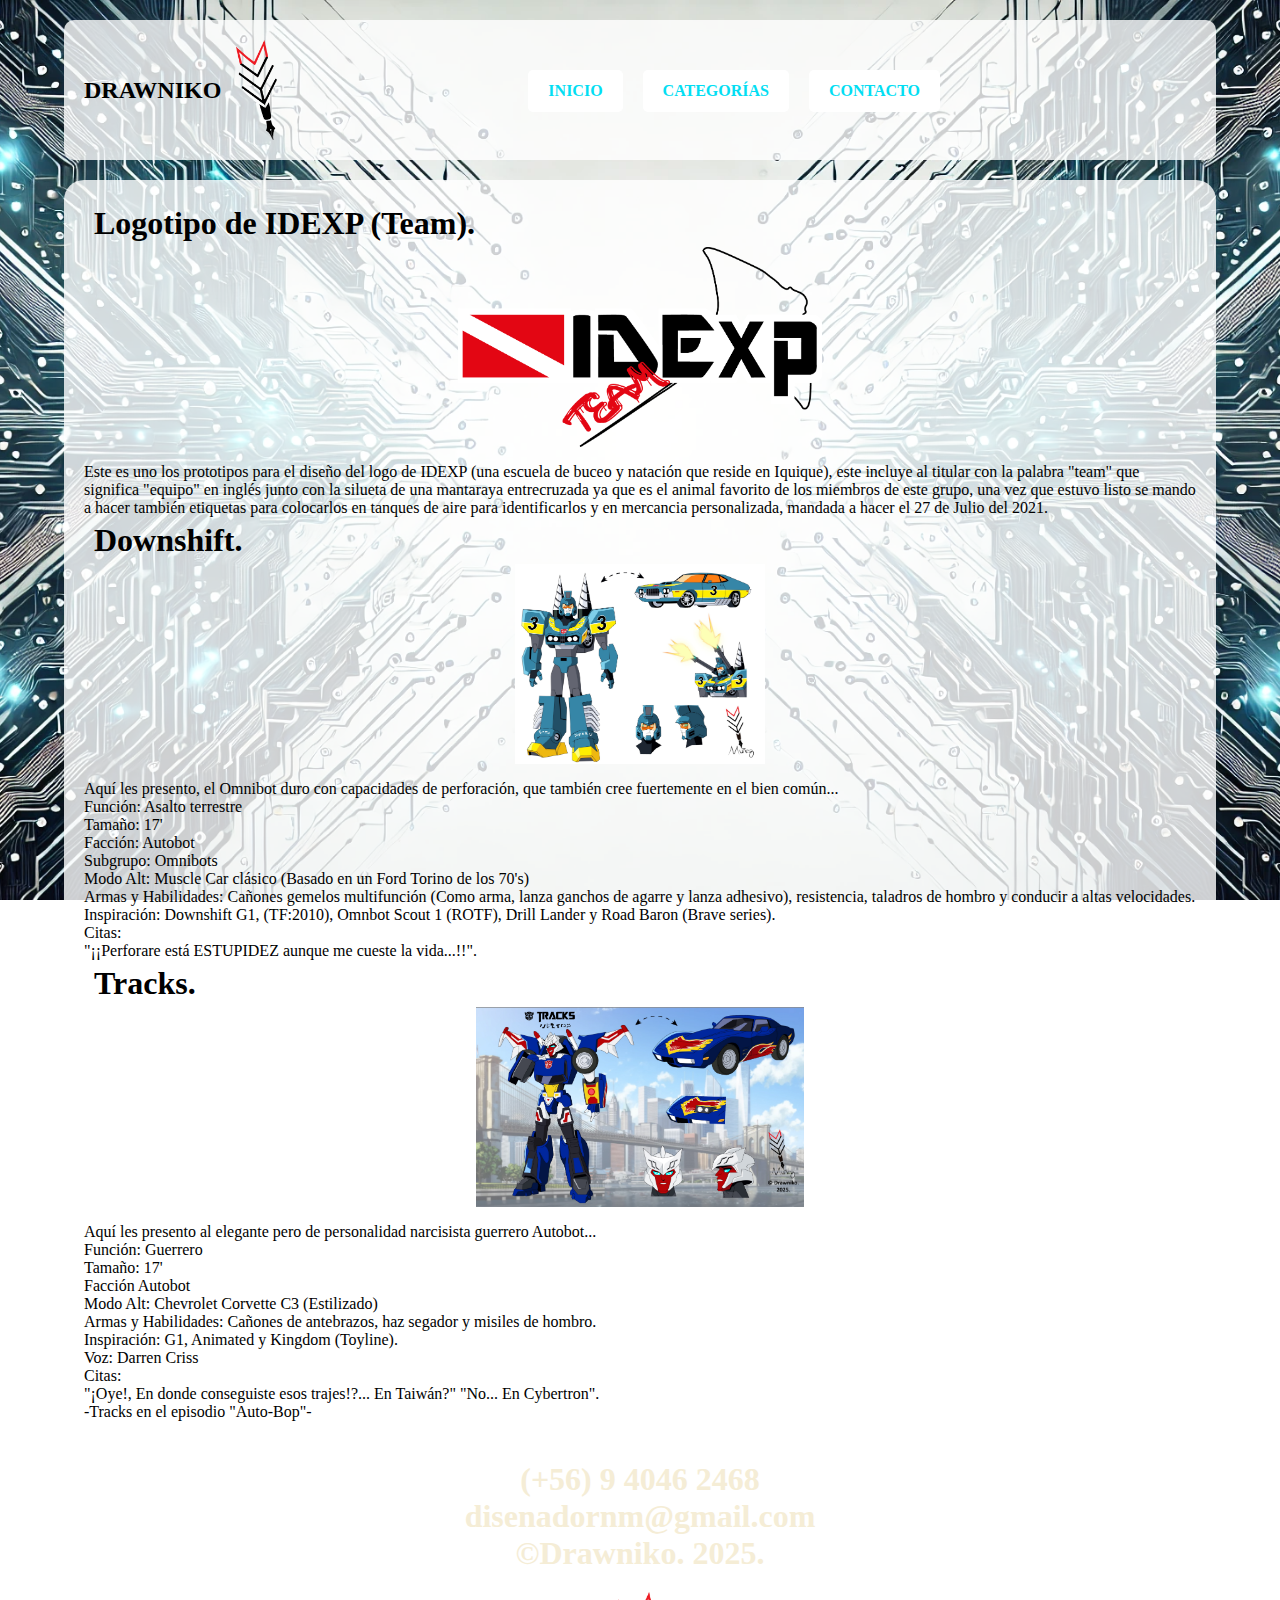
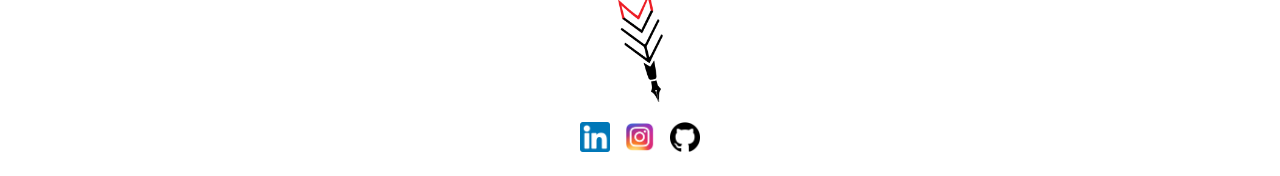
<file: dibujos.html>
<!DOCTYPE html>
<html lang="es">
<head>
    <meta charset="UTF-8">
    <meta name="viewport" content="width=device-width, initial-scale=1.0">
    <title>Drawniko</title>
    <link rel="stylesheet" href="categorias.css">
    <link rel="shortcut icon" href="/assets/Sello Nicolás (PNG).png" type="image/x-icon">
</head>
<!-- Menú -->
<div class="header-container">
    <h1 class="header-title">DRAWNIKO</h1>
    <img class="presentation-logo" src="/assets/Sello Nicolás (PNG).png" alt="Logo personal">
    
    <nav class="menu">
        <menu class="menu_contenido">
            <ul class="ul_menu">
                <a class="header__menú__link" href="index.html"><input class="btn" id="btn-inicio" type="button" value="INICIO"></input></a>
                <a class="header__menú__link" href="categorias.html"><input class="btn" id="btn-categorías" type="button" value="CATEGORÍAS"></input></a>
                <a class="header__menú__link" href="contacto.html"><input class="btn" id="btn-contacto" type="button" value="CONTACTO"></input></a>
            </ul  class="ul_menu">
        </menu>
    </nav>
</div>

<body>

    <div class="contenido_trabajo">
        
        <div class="contenedor_central">
            <h1 class="presentacion__titulo">Logotipo de IDEXP (Team).</h1>
            <img class="trabajo" src="/img/trabajos/IDEXP team PNG.png" alt="Logo">
            <div class="párrafo_presentación">
                Este es uno los prototipos para el diseño del logo de IDEXP (una escuela de buceo y natación que reside en Iquique),
                este incluye al titular con la palabra "team" que significa "equipo" en inglés junto con la silueta de una mantaraya
                entrecruzada ya que es el animal favorito de los miembros de este grupo, una vez que estuvo listo se mando a hacer
                también etiquetas para colocarlos en tanques de aire para identificarlos y en mercancia personalizada, mandada a hacer el 27 de Julio del 2021.
            </div>

                <h1 class="presentacion__titulo">Downshift.</h1>
                <img class="trabajo" src="/img/trabajos/Downshift.jpg" alt="Logo">
                <div class="párrafo_presentación">
                    Aquí les presento, el Omnibot duro con capacidades de perforación, que también cree fuertemente en el bien común...
<p></p>
                    Función: Asalto terrestre
<p></p>
                    Tamaño: 17'
<p></p>                    
                    Facción: Autobot
<p></p>                    
                    Subgrupo: Omnibots
<p></p>                    
                    Modo Alt: Muscle Car clásico (Basado en un Ford Torino de los 70's)
<p></p>                    
                    Armas y Habilidades: Cañones gemelos multifunción (Como arma, lanza ganchos de agarre y lanza adhesivo), resistencia, taladros de hombro y conducir a altas velocidades.
<p></p>                    
                    Inspiración: Downshift G1, (TF:2010), Omnbot Scout 1 (ROTF), Drill Lander y Road Baron (Brave series).
<p></p>                    
                    Citas:
<p></p>                    
                    "¡¡Perforare está ESTUPIDEZ aunque me cueste la vida...!!".

                    <h1 class="presentacion__titulo">Tracks.</h1>
                    <img class="trabajo" src="/img/trabajos/Tracks (beyond).jpg" alt="Logo">
                    <div class="párrafo_presentación">
                        Aquí les presento al elegante pero de personalidad narcisista guerrero Autobot...
<p></p>
                        Función: Guerrero
<p></p>
                        Tamaño: 17'
<p></p>                       
                        Facción Autobot
<p></p>                       
                        Modo Alt: Chevrolet Corvette C3 (Estilizado)
<p></p>                       
                        Armas y Habilidades: Cañones de antebrazos, haz segador y misiles de hombro.
<p></p>                        
                        Inspiración: G1, Animated y Kingdom (Toyline).
<p></p>                        
                        Voz: Darren Criss
<p></p>                       
                        Citas:
<p></p>                        
                        "¡Oye!, En donde conseguiste esos trajes!?... En Taiwán?"
                        "No... En Cybertron".
<p></p>                        
                                        -Tracks en el episodio "Auto-Bop"-
                    </div>
        
        
                </div>

    </div>

        <!-- Sección de rodapie (FOOTER) -->
    
        <footer class="footer">
            <div class="contenido_footer">
                <div class="footer_text_contenido">
                    <div class="derechos_de_autor_text">
                        <h1><p class="p_footer">(+56) 9 4046 2468</p>
                            <p class="p_footer">disenadornm@gmail.com</p>
                            <p class="p_footer">©Drawniko. 2025.</p>
                        </h1>
                        <img class="presentación__logo__personal" src="/assets/Sello Nicolás (PNG).png" alt="Logo personal">
                        <div class="presentación__enlaces__iconos">
                                <a href="https://www.linkedin.com/in/nicol%C3%A1s-mu%C3%B1oz-baci%C3%A1n-a11369237/">
                                <img src="/img/icons/linkedin icono.png" alt="Instagram icono" width="30px" height="30px"></a>
    
                                <a href="https://www.instagram.com/drawniko3/">
                                <img src="/img/icons/instagram.png" alt="Linkedin icono" width="30px" height="30px"></a>
                                
                                <a href="https://github.com/Nicolas-Munoz-Bacian">
                                <img src="/img/icons/logotipo-de-github.png" alt="Youtube icono" width="30px" height="30px"></a>
    
                        </div>
                    </div>
                </div>
            </div>
        </footer>
</body>
</html>
</file>
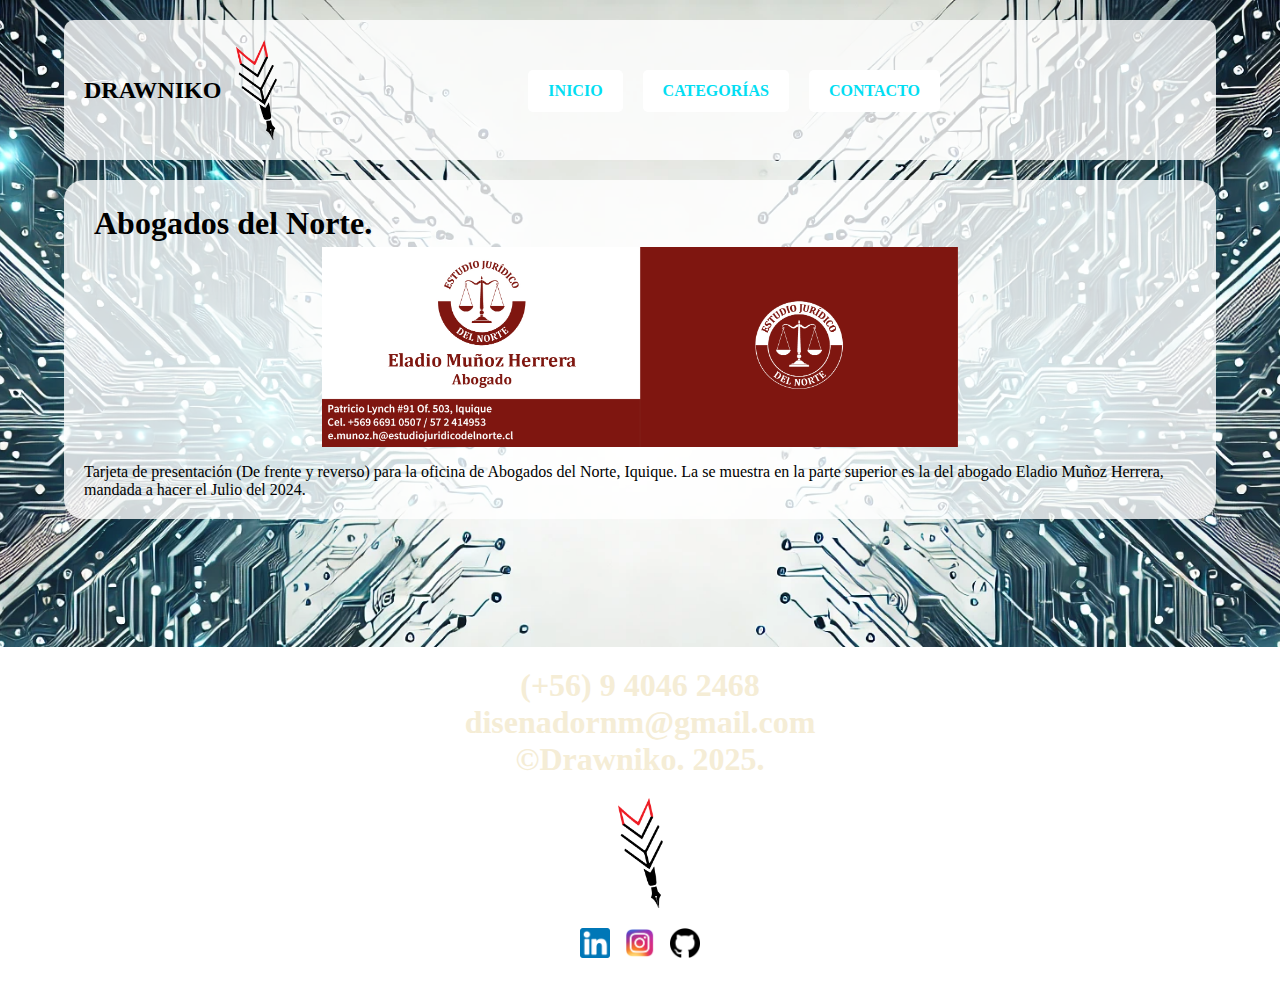
<file: marketing.html>
<!DOCTYPE html>
<html lang="es">
<head>
    <meta charset="UTF-8">
    <meta name="viewport" content="width=device-width, initial-scale=1.0">
    <title>Drawniko</title>
    <link rel="stylesheet" href="categorias.css">
    <link rel="shortcut icon" href="/assets/Sello Nicolás (PNG).png" type="image/x-icon">
</head>
<!-- Menú -->
<div class="header-container">
    <h1 class="header-title">DRAWNIKO</h1>
    <img class="presentation-logo" src="/assets/Sello Nicolás (PNG).png" alt="Logo personal">
    
    <nav class="menu">
        <menu class="menu_contenido">
            <ul class="ul_menu">
                <a class="header__menú__link" href="index.html"><input class="btn" id="btn-inicio" type="button" value="INICIO"></input></a>
                <a class="header__menú__link" href="categorias.html"><input class="btn" id="btn-categorías" type="button" value="CATEGORÍAS"></input></a>
                <a class="header__menú__link" href="contacto.html"><input class="btn" id="btn-contacto" type="button" value="CONTACTO"></input></a>
            </ul  class="ul_menu">
        </menu>
    </nav>
</div>

<body>
    
    <div class="contenido_trabajo">
        
        <div class="contenedor_central">
            <h1 class="presentacion__titulo">Abogados del Norte.</h1>
            <img class="trabajo" src="/img/trabajos/Eladio Muñoz Herrera (Tarjeta).jpg" alt="Logo">
            <div class="párrafo_presentación">
                Tarjeta de presentación (De frente y reverso) para la oficina de Abogados del Norte, Iquique. La se muestra en la parte superior
                es la del abogado Eladio Muñoz Herrera, mandada a hacer el Julio del 2024.
            </div>


        </div>

    </div>

        <!-- Sección de rodapie (FOOTER) -->
    
        <footer class="footer">
            <div class="contenido_footer">
                <div class="footer_text_contenido">
                    <div class="derechos_de_autor_text">
                        <h1><p class="p_footer">(+56) 9 4046 2468</p>
                            <p class="p_footer">disenadornm@gmail.com</p>
                            <p class="p_footer">©Drawniko. 2025.</p>
                        </h1>
                        <img class="presentación__logo__personal" src="/assets/Sello Nicolás (PNG).png" alt="Logo personal">
                        <div class="presentación__enlaces__iconos">
                                <a href="https://www.linkedin.com/in/nicol%C3%A1s-mu%C3%B1oz-baci%C3%A1n-a11369237/">
                                <img src="/img/icons/linkedin icono.png" alt="Instagram icono" width="30px" height="30px"></a>
    
                                <a href="https://www.instagram.com/drawniko3/">
                                <img src="/img/icons/instagram.png" alt="Linkedin icono" width="30px" height="30px"></a>
                                
                                <a href="https://github.com/Nicolas-Munoz-Bacian">
                                <img src="/img/icons/logotipo-de-github.png" alt="Youtube icono" width="30px" height="30px"></a>
    
                        </div>
                    </div>
                </div>
            </div>
        </footer>
</body>
</html>
</file>
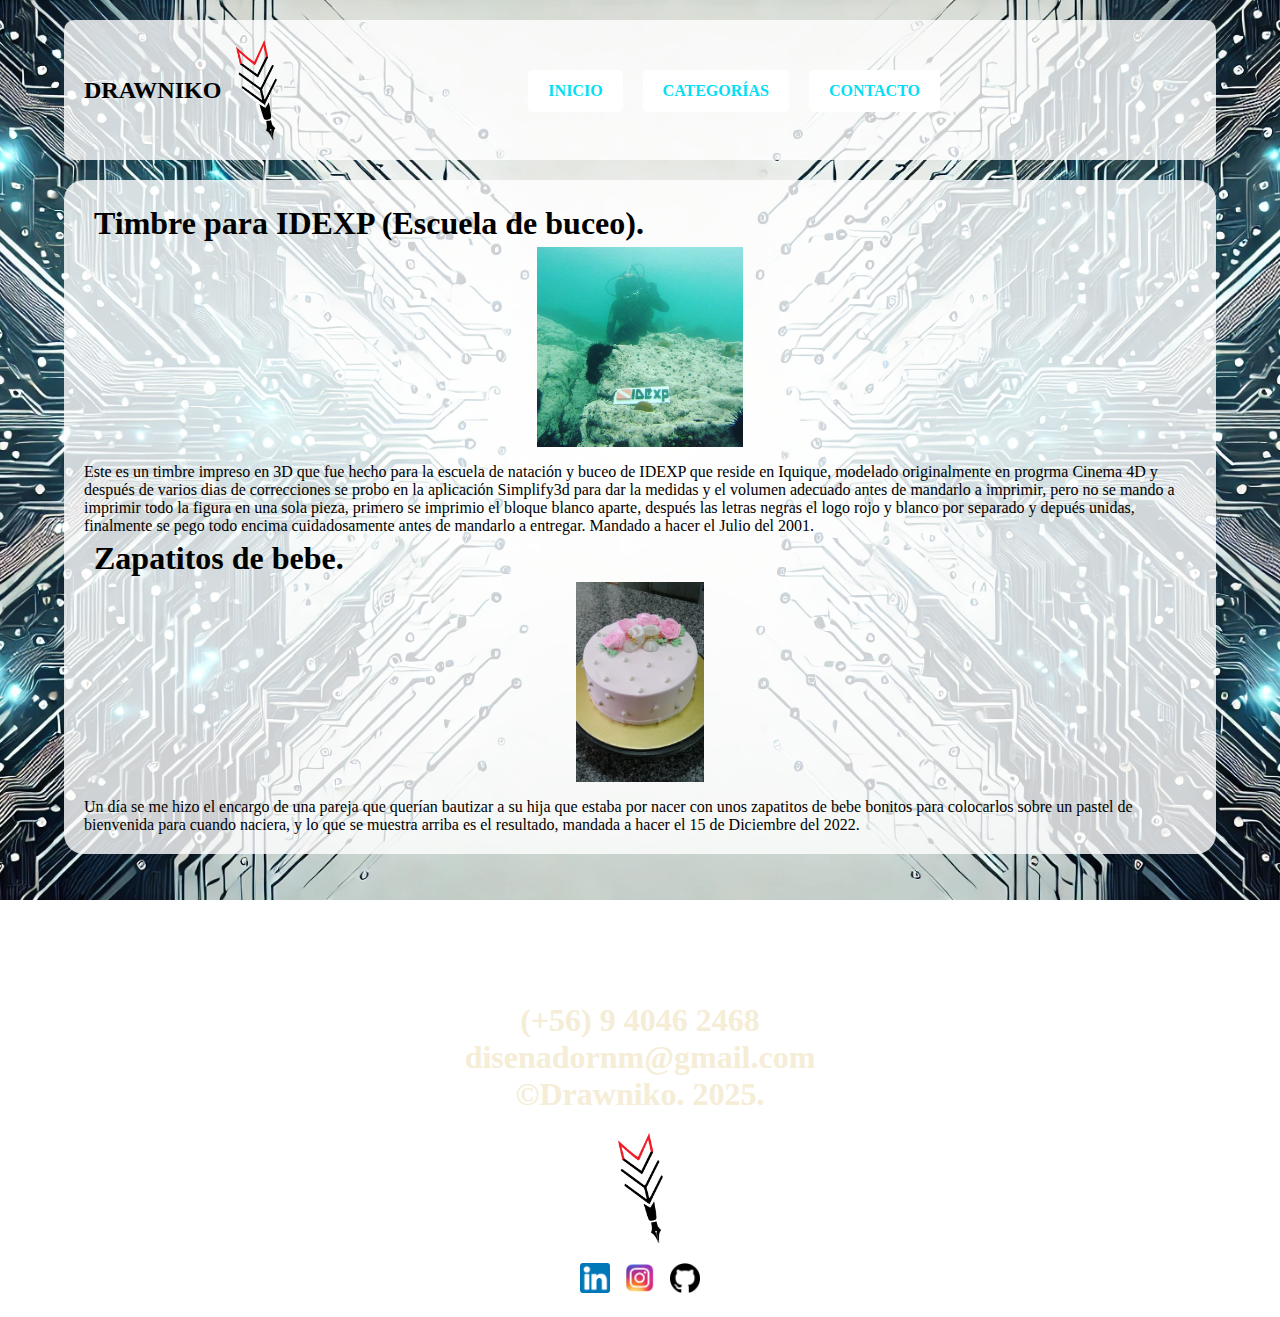
<file: tresd.html>
<!DOCTYPE html>
<html lang="es">
<head>
    <meta charset="UTF-8">
    <meta name="viewport" content="width=device-width, initial-scale=1.0">
    <title>Drawniko</title>
    <link rel="stylesheet" href="categorias.css">
    <link rel="shortcut icon" href="/assets/Sello Nicolás (PNG).png" type="image/x-icon">
</head>
<!-- Menú -->
<div class="header-container">
    <h1 class="header-title">DRAWNIKO</h1>
    <img class="presentation-logo" src="/assets/Sello Nicolás (PNG).png" alt="Logo personal">
    
    <nav class="menu">
        <menu class="menu_contenido">
            <ul class="ul_menu">
                <a class="header__menú__link" href="index.html"><input class="btn" id="btn-inicio" type="button" value="INICIO"></input></a>
                <a class="header__menú__link" href="categorias.html"><input class="btn" id="btn-categorías" type="button" value="CATEGORÍAS"></input></a>
                <a class="header__menú__link" href="contacto.html"><input class="btn" id="btn-contacto" type="button" value="CONTACTO"></input></a>
            </ul  class="ul_menu">
        </menu>
    </nav>
</div>

<body>
    
    <div class="contenido_trabajo">
        
        <div class="contenedor_central">
            <h1 class="presentacion__titulo">Timbre para IDEXP (Escuela de buceo).</h1>
            <img class="trabajo" src="/img/trabajos/Logo idex en 3D (Bajo el agua).jpeg" alt="Idexp_3D">
            <div class="párrafo_presentación">
                Este es un timbre impreso en 3D que fue hecho para la escuela de natación y buceo de IDEXP que reside
                en Iquique, modelado originalmente en progrma Cinema 4D y después de varios dias de correcciones se probo en la
                aplicación Simplify3d para dar la medidas y el volumen adecuado antes de mandarlo a imprimir, pero no se mando a imprimir
                todo la figura en una sola pieza, primero se imprimio el bloque blanco aparte, después las letras negras el logo rojo y blanco
                por separado y depués unidas, finalmente se pego todo encima cuidadosamente antes de mandarlo a entregar. Mandado a hacer el Julio del 2001.
            </div>
            <h1 class="presentacion__titulo">Zapatitos de bebe.</h1>
            <img class="trabajo" src="/img/trabajos/Zapatitos en impresión 3D.jpeg" alt="Zapatitos_3D">
            <div class="párrafo_presentación">
                Un día se me hizo el encargo de una pareja que querían bautizar a su hija que estaba por nacer con unos zapatitos de bebe bonitos para
                colocarlos sobre un pastel de bienvenida para cuando naciera, y lo que se muestra arriba es el resultado, mandada a hacer el 15 de Diciembre del 2022.
            </div>


        </div>

    </div>

        <!-- Sección de rodapie (FOOTER) -->
    
        <footer class="footer">
            <div class="contenido_footer">
                <div class="footer_text_contenido">
                    <div class="derechos_de_autor_text">
                        <h1><p class="p_footer">(+56) 9 4046 2468</p>
                            <p class="p_footer">disenadornm@gmail.com</p>
                            <p class="p_footer">©Drawniko. 2025.</p>
                        </h1>
                        <img class="presentación__logo__personal" src="/assets/Sello Nicolás (PNG).png" alt="Logo personal">
                        <div class="presentación__enlaces__iconos">
                                <a href="https://www.linkedin.com/in/nicol%C3%A1s-mu%C3%B1oz-baci%C3%A1n-a11369237/">
                                <img src="/img/icons/linkedin icono.png" alt="Instagram icono" width="30px" height="30px"></a>
    
                                <a href="https://www.instagram.com/drawniko3/">
                                <img src="/img/icons/instagram.png" alt="Linkedin icono" width="30px" height="30px"></a>
                                
                                <a href="https://github.com/Nicolas-Munoz-Bacian">
                                <img src="/img/icons/logotipo-de-github.png" alt="Youtube icono" width="30px" height="30px"></a>
    
                        </div>
                    </div>
                </div>
            </div>
        </footer>
</body>
</html>
</file>
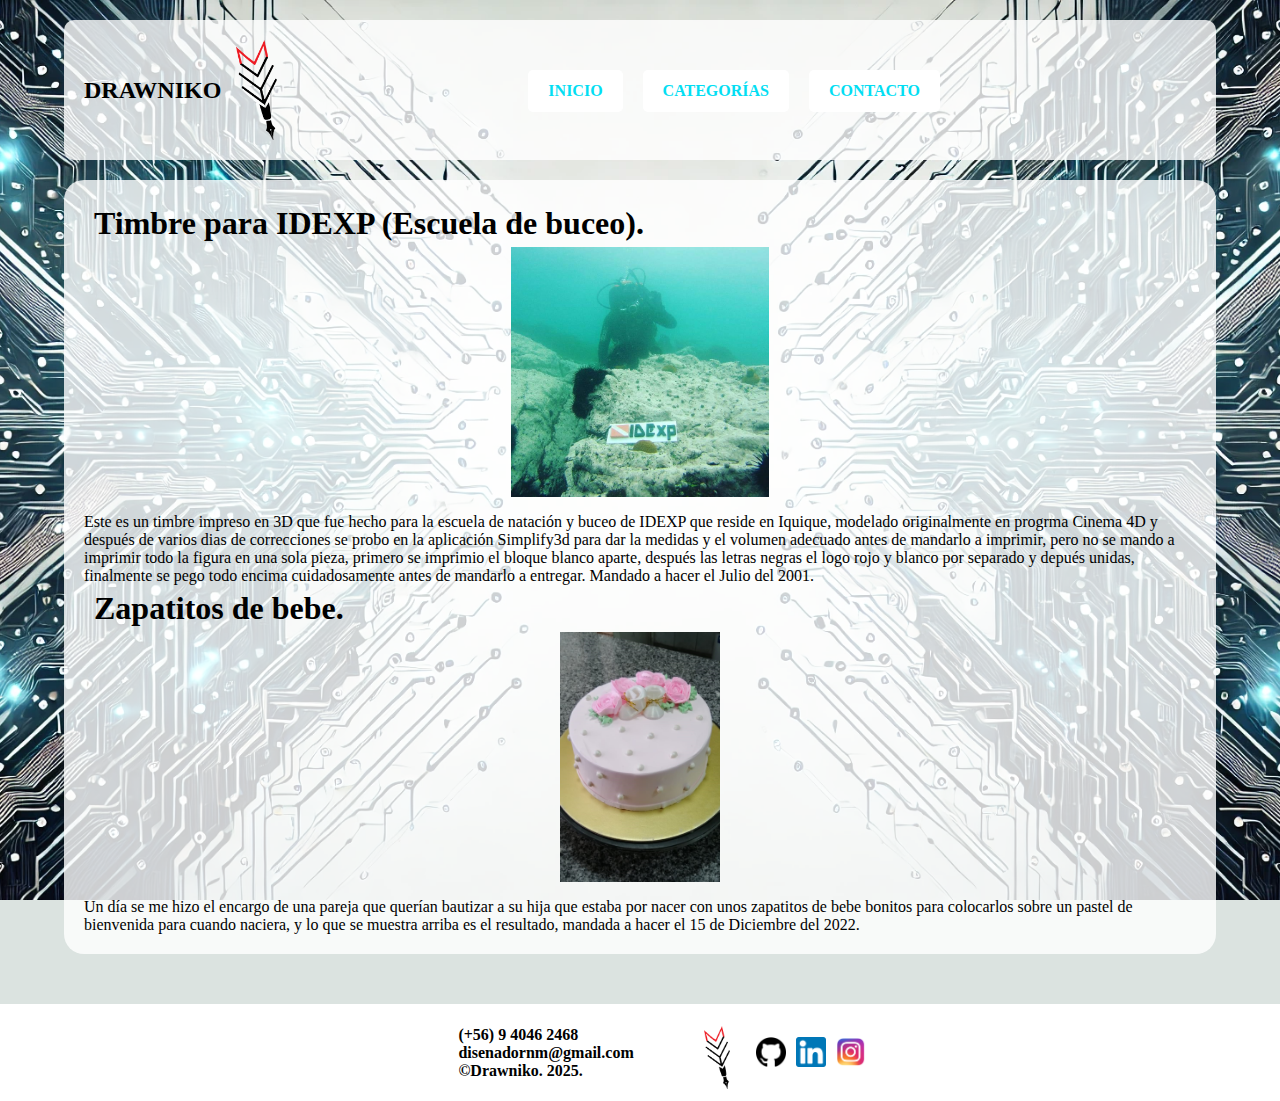
<file: maqueta/3d.html>
<!DOCTYPE html>
<html lang="es">
<head>
    <meta charset="UTF-8">
    <meta name="viewport" content="width=device-width, initial-scale=1.0">
    <title>Drawniko</title>
    <link rel="stylesheet" href="categorias.css">
    <link rel="shortcut icon" href="/assets/Sello Nicolás (PNG).png" type="image/x-icon">
</head>
<!-- Menú -->
<div class="header-container">
    <h1 class="header-title">DRAWNIKO</h1>
    <img class="presentation-logo" src="/assets/Sello Nicolás (PNG).png" alt="Logo personal">
    
    <nav class="menu">
        <menu class="menu_contenido">
            <ul class="ul_menu">
                <a class="header__menú__link" href="index.html"><input class="btn" id="btn-inicio" type="button" value="INICIO"></input></a>
                <a class="header__menú__link" href="categorias.html"><input class="btn" id="btn-categorías" type="button" value="CATEGORÍAS"></input></a>
                <a class="header__menú__link" href="contacto.html"><input class="btn" id="btn-contacto" type="button" value="CONTACTO"></input></a>
            </ul  class="ul_menu">
        </menu>
    </nav>
</div>

<body>
    
    <div class="contenido_trabajo">
        
        <div class="contenedor_central">
            <h1 class="presentacion__titulo">Timbre para IDEXP (Escuela de buceo).</h1>
            <img class="trabajo" src="/img/trabajos/Logo idex en 3D (Bajo el agua).jpeg" alt="Idexp_3D">
            <div class="párrafo_presentación">
                Este es un timbre impreso en 3D que fue hecho para la escuela de natación y buceo de IDEXP que reside
                en Iquique, modelado originalmente en progrma Cinema 4D y después de varios dias de correcciones se probo en la
                aplicación Simplify3d para dar la medidas y el volumen adecuado antes de mandarlo a imprimir, pero no se mando a imprimir
                todo la figura en una sola pieza, primero se imprimio el bloque blanco aparte, después las letras negras el logo rojo y blanco
                por separado y depués unidas, finalmente se pego todo encima cuidadosamente antes de mandarlo a entregar. Mandado a hacer el Julio del 2001.
            </div>
            <h1 class="presentacion__titulo">Zapatitos de bebe.</h1>
            <img class="trabajo" src="/img/trabajos/Zapatitos en impresión 3D.jpeg" alt="Zapatitos_3D">
            <div class="párrafo_presentación">
                Un día se me hizo el encargo de una pareja que querían bautizar a su hija que estaba por nacer con unos zapatitos de bebe bonitos para
                colocarlos sobre un pastel de bienvenida para cuando naciera, y lo que se muestra arriba es el resultado, mandada a hacer el 15 de Diciembre del 2022.
            </div>


        </div>

    </div>

        <!-- Sección de rodapie (FOOTER) -->
    
        <footer class="footer">
            <div class="contenido_footer">
                <div class="footer_text_contenido">
                    <div class="derechos_de_autor_text">
                        <h1><p class="p_footer">(+56) 9 4046 2468</p>
                            <p class="p_footer">disenadornm@gmail.com</p>
                            <p class="p_footer">©Drawniko. 2025.</p>
                        </h1>
                        <img class="presentación__logo__personal" src="/assets/Sello Nicolás (PNG).png" alt="Logo personal">
                        <div class="presentación__enlaces__iconos">
                            <a href="https://github.com/Nicolas-Munoz-Bacian">
                                <img src="/img/icons/logotipo-de-github.png" alt="Linkedin icono" width="30px" height="30px"></a>
                                <a href="https://www.linkedin.com/in/nicol%C3%A1s-mu%C3%B1oz-baci%C3%A1n-a11369237/">
                                <img src="/img/icons/linkedin icono.png" alt="Youtube icono" width="30px" height="30px"></a>
                                <a href="https://www.instagram.com/drawniko3/">
                                    <img src="/img/icons/Instagram.png" alt="Instagram icono" width="30px" height="30px"></a>
                        </div>
                    </div>
                </div>
            </div>
        </footer>
</body>
</html>
</file>
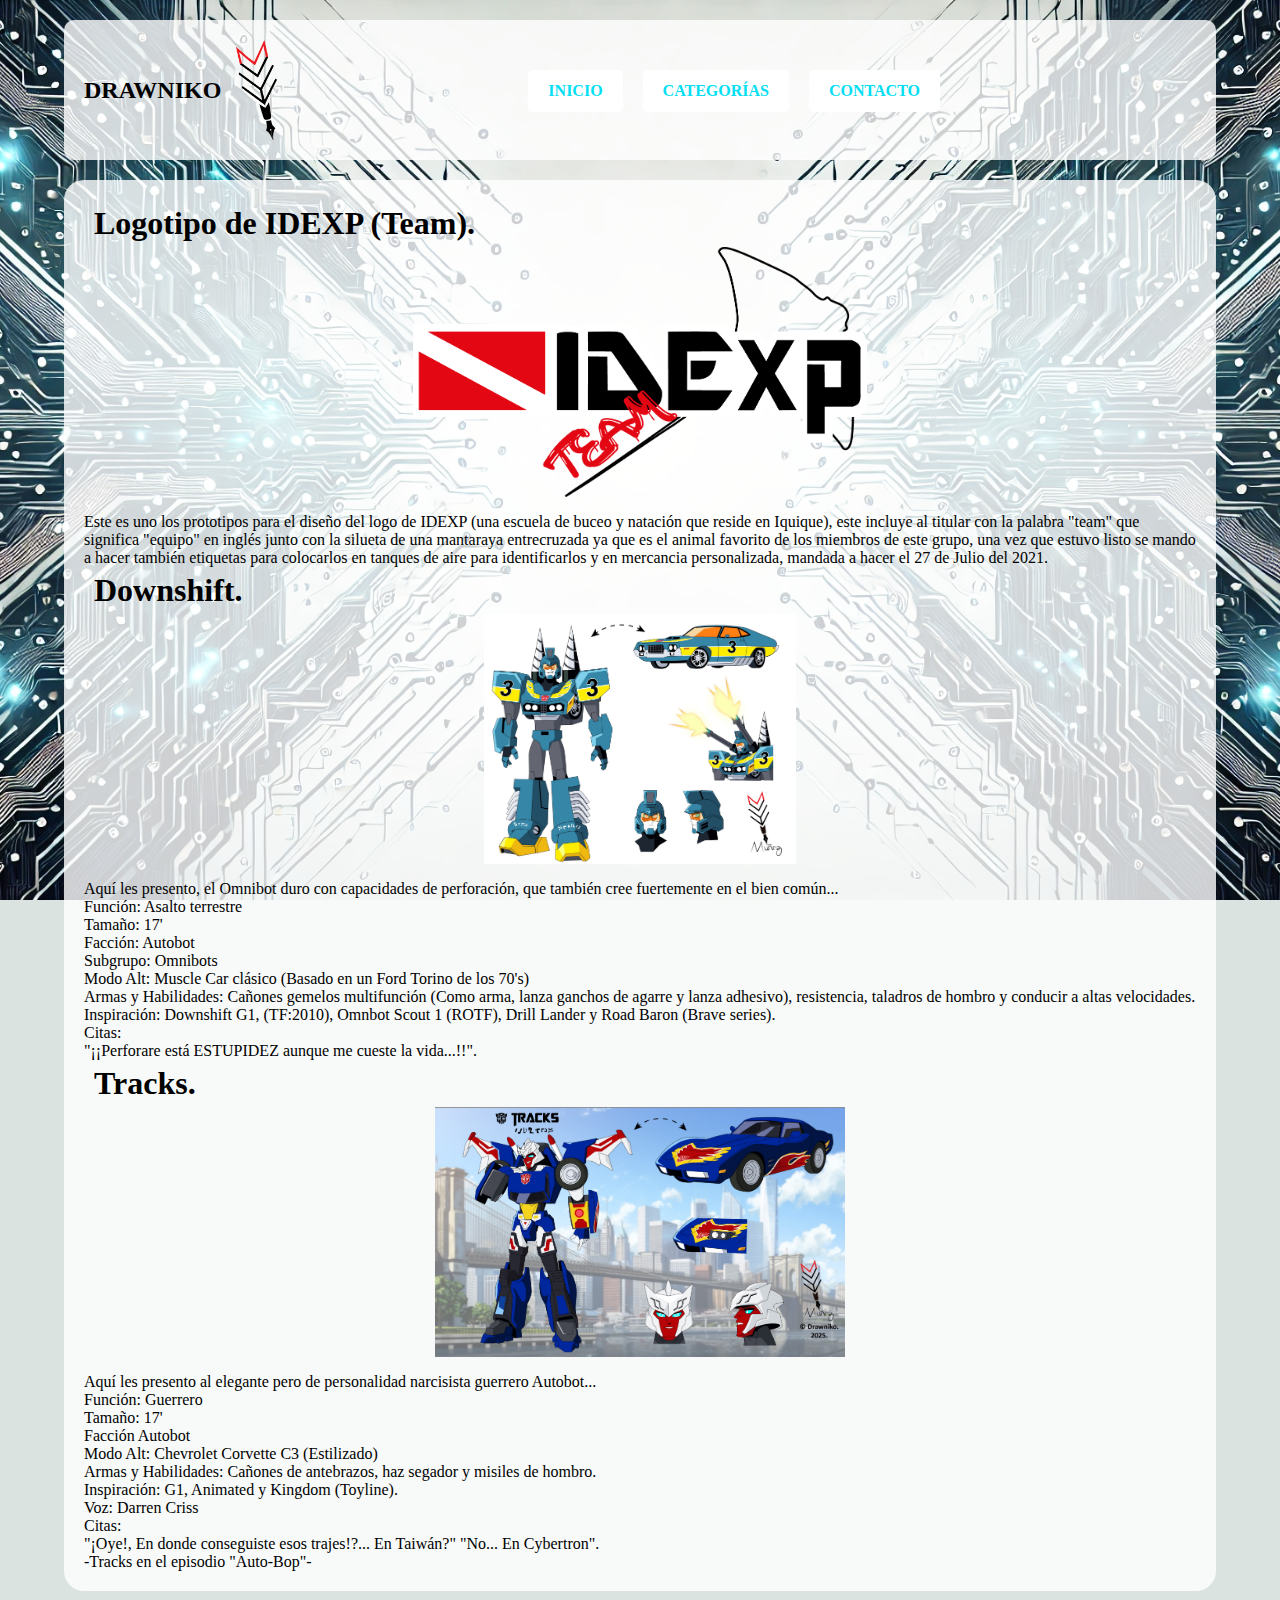
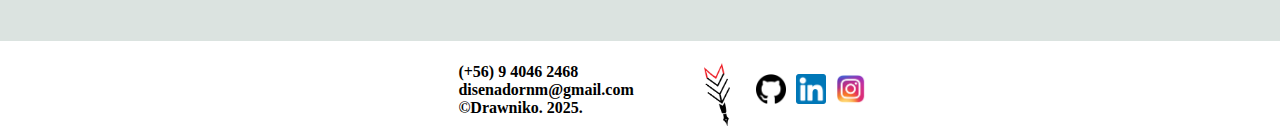
<file: maqueta/dibujos.html>
<!DOCTYPE html>
<html lang="es">
<head>
    <meta charset="UTF-8">
    <meta name="viewport" content="width=device-width, initial-scale=1.0">
    <title>Drawniko</title>
    <link rel="stylesheet" href="categorias.css">
    <link rel="shortcut icon" href="/assets/Sello Nicolás (PNG).png" type="image/x-icon">
</head>
<!-- Menú -->
<div class="header-container">
    <h1 class="header-title">DRAWNIKO</h1>
    <img class="presentation-logo" src="/assets/Sello Nicolás (PNG).png" alt="Logo personal">
    
    <nav class="menu">
        <menu class="menu_contenido">
            <ul class="ul_menu">
                <a class="header__menú__link" href="index.html"><input class="btn" id="btn-inicio" type="button" value="INICIO"></input></a>
                <a class="header__menú__link" href="categorias.html"><input class="btn" id="btn-categorías" type="button" value="CATEGORÍAS"></input></a>
                <a class="header__menú__link" href="contacto.html"><input class="btn" id="btn-contacto" type="button" value="CONTACTO"></input></a>
            </ul  class="ul_menu">
        </menu>
    </nav>
</div>

<body>

    <div class="contenido_trabajo">
        
        <div class="contenedor_central">
            <h1 class="presentacion__titulo">Logotipo de IDEXP (Team).</h1>
            <img class="trabajo" src="/img/trabajos/IDEXP team PNG.png" alt="Logo">
            <div class="párrafo_presentación">
                Este es uno los prototipos para el diseño del logo de IDEXP (una escuela de buceo y natación que reside en Iquique),
                este incluye al titular con la palabra "team" que significa "equipo" en inglés junto con la silueta de una mantaraya
                entrecruzada ya que es el animal favorito de los miembros de este grupo, una vez que estuvo listo se mando a hacer
                también etiquetas para colocarlos en tanques de aire para identificarlos y en mercancia personalizada, mandada a hacer el 27 de Julio del 2021.
            </div>

                <h1 class="presentacion__titulo">Downshift.</h1>
                <img class="trabajo" src="/img/trabajos/Downshift.jpg" alt="Logo">
                <div class="párrafo_presentación">
                    Aquí les presento, el Omnibot duro con capacidades de perforación, que también cree fuertemente en el bien común...
<p></p>
                    Función: Asalto terrestre
<p></p>
                    Tamaño: 17'
<p></p>                    
                    Facción: Autobot
<p></p>                    
                    Subgrupo: Omnibots
<p></p>                    
                    Modo Alt: Muscle Car clásico (Basado en un Ford Torino de los 70's)
<p></p>                    
                    Armas y Habilidades: Cañones gemelos multifunción (Como arma, lanza ganchos de agarre y lanza adhesivo), resistencia, taladros de hombro y conducir a altas velocidades.
<p></p>                    
                    Inspiración: Downshift G1, (TF:2010), Omnbot Scout 1 (ROTF), Drill Lander y Road Baron (Brave series).
<p></p>                    
                    Citas:
<p></p>                    
                    "¡¡Perforare está ESTUPIDEZ aunque me cueste la vida...!!".

                    <h1 class="presentacion__titulo">Tracks.</h1>
                    <img class="trabajo" src="/img/trabajos/Tracks (beyond).jpg" alt="Logo">
                    <div class="párrafo_presentación">
                        Aquí les presento al elegante pero de personalidad narcisista guerrero Autobot...
<p></p>
                        Función: Guerrero
<p></p>
                        Tamaño: 17'
<p></p>                       
                        Facción Autobot
<p></p>                       
                        Modo Alt: Chevrolet Corvette C3 (Estilizado)
<p></p>                       
                        Armas y Habilidades: Cañones de antebrazos, haz segador y misiles de hombro.
<p></p>                        
                        Inspiración: G1, Animated y Kingdom (Toyline).
<p></p>                        
                        Voz: Darren Criss
<p></p>                       
                        Citas:
<p></p>                        
                        "¡Oye!, En donde conseguiste esos trajes!?... En Taiwán?"
                        "No... En Cybertron".
<p></p>                        
                                        -Tracks en el episodio "Auto-Bop"-
                    </div>
        
        
                </div>

    </div>

        <!-- Sección de rodapie (FOOTER) -->
    
        <footer class="footer">
            <div class="contenido_footer">
                <div class="footer_text_contenido">
                    <div class="derechos_de_autor_text">
                        <h1><p class="p_footer">(+56) 9 4046 2468</p>
                            <p class="p_footer">disenadornm@gmail.com</p>
                            <p class="p_footer">©Drawniko. 2025.</p>
                        </h1>
                        <img class="presentación__logo__personal" src="/assets/Sello Nicolás (PNG).png" alt="Logo personal">
                        <div class="presentación__enlaces__iconos">
                            <a href="https://github.com/Nicolas-Munoz-Bacian">
                                <img src="/img/icons/logotipo-de-github.png" alt="Linkedin icono" width="30px" height="30px"></a>
                                <a href="https://www.linkedin.com/in/nicol%C3%A1s-mu%C3%B1oz-baci%C3%A1n-a11369237/">
                                <img src="/img/icons/linkedin icono.png" alt="Youtube icono" width="30px" height="30px"></a>
                                <a href="https://www.instagram.com/drawniko3/">
                                    <img src="/img/icons/Instagram.png" alt="Instagram icono" width="30px" height="30px"></a>
                        </div>
                    </div>
                </div>
            </div>
        </footer>
</body>
</html>
</file>
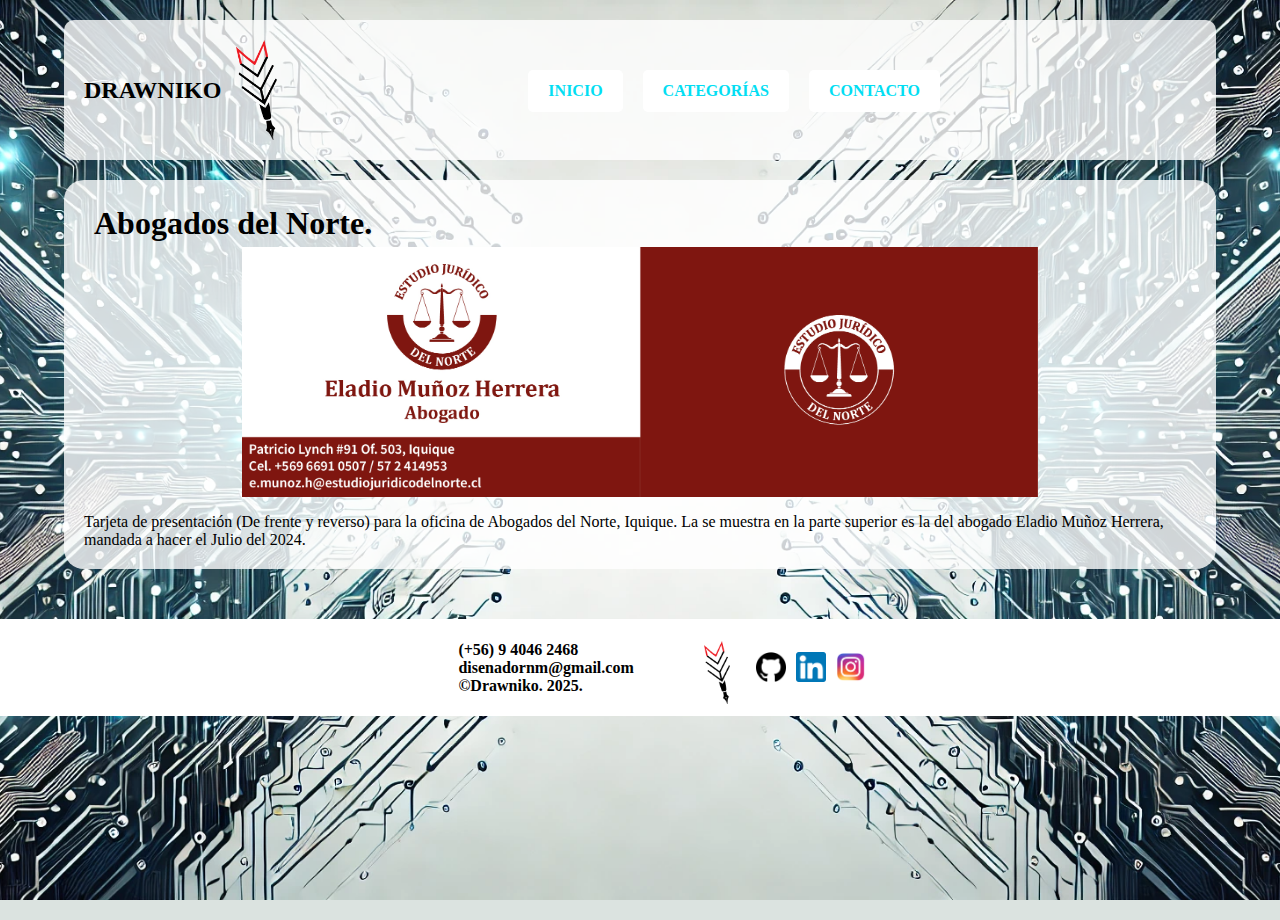
<file: maqueta/marketing.html>
<!DOCTYPE html>
<html lang="es">
<head>
    <meta charset="UTF-8">
    <meta name="viewport" content="width=device-width, initial-scale=1.0">
    <title>Drawniko</title>
    <link rel="stylesheet" href="categorias.css">
    <link rel="shortcut icon" href="/assets/Sello Nicolás (PNG).png" type="image/x-icon">
</head>
<!-- Menú -->
<div class="header-container">
    <h1 class="header-title">DRAWNIKO</h1>
    <img class="presentation-logo" src="/assets/Sello Nicolás (PNG).png" alt="Logo personal">
    
    <nav class="menu">
        <menu class="menu_contenido">
            <ul class="ul_menu">
                <a class="header__menú__link" href="index.html"><input class="btn" id="btn-inicio" type="button" value="INICIO"></input></a>
                <a class="header__menú__link" href="categorias.html"><input class="btn" id="btn-categorías" type="button" value="CATEGORÍAS"></input></a>
                <a class="header__menú__link" href="contacto.html"><input class="btn" id="btn-contacto" type="button" value="CONTACTO"></input></a>
            </ul  class="ul_menu">
        </menu>
    </nav>
</div>

<body>
    
    <div class="contenido_trabajo">
        
        <div class="contenedor_central">
            <h1 class="presentacion__titulo">Abogados del Norte.</h1>
            <img class="trabajo" src="/img/trabajos/Eladio Muñoz Herrera (Tarjeta).jpg" alt="Logo">
            <div class="párrafo_presentación">
                Tarjeta de presentación (De frente y reverso) para la oficina de Abogados del Norte, Iquique. La se muestra en la parte superior
                es la del abogado Eladio Muñoz Herrera, mandada a hacer el Julio del 2024.
            </div>


        </div>

    </div>

        <!-- Sección de rodapie (FOOTER) -->
    
        <footer class="footer">
            <div class="contenido_footer">
                <div class="footer_text_contenido">
                    <div class="derechos_de_autor_text">
                        <h1><p class="p_footer">(+56) 9 4046 2468</p>
                            <p class="p_footer">disenadornm@gmail.com</p>
                            <p class="p_footer">©Drawniko. 2025.</p>
                        </h1>
                        <img class="presentación__logo__personal" src="/assets/Sello Nicolás (PNG).png" alt="Logo personal">
                        <div class="presentación__enlaces__iconos">
                            <a href="https://github.com/Nicolas-Munoz-Bacian">
                                <img src="/img/icons/logotipo-de-github.png" alt="Linkedin icono" width="30px" height="30px"></a>
                                <a href="https://www.linkedin.com/in/nicol%C3%A1s-mu%C3%B1oz-baci%C3%A1n-a11369237/">
                                <img src="/img/icons/linkedin icono.png" alt="Youtube icono" width="30px" height="30px"></a>
                                <a href="https://www.instagram.com/drawniko3/">
                                    <img src="/img/icons/Instagram.png" alt="Instagram icono" width="30px" height="30px"></a>
                        </div>
                    </div>
                </div>
            </div>
        </footer>
</body>
</html>
</file>
<file: categorias.css>
@import url('http://127.0.0.1:5501/index.css');

:root{
    --color-primario:#ffff;
    --color-secundario:#02def3;
    --color-terciario:#f5edd6;
    --color-cuarto:#0000;
    --color-quinto:#dbffac;
    --color-sexto:#dbe3e0;
    --color-dorado:#efb810;
    --color-gris-oscuro:#636571;
    --fuente-calibri:'calibri', sans serif;
    --fuente-calibri-negrita:'calibri', bold;
    --fuente-Sicret-Mono-PERSONAL:'Sicret Mono PERSONAL', bold;
}

*{
    padding: 0%;
    margin: auto;
    box-sizing: border-box;
}

/**---HEADER--**/

header{
    box-sizing: content-box;
    position: initial;
    display: flex;
    background-color: #111010;
    justify-content: space-around;
    align-items: center;
}

/**---FONDO CON CIRCUITOS Y ESPACIO CENTRAL---**/

body {
    font-family: var(--fuente-calibri);
    margin: 0;
    padding: 0;
    height: 100vh;
    background-image: url(/img/fondo.webp);
    background-repeat: no-repeat;
    background-size: cover;
    background-position: center;
    background-attachment: fixed;
}

/** Contenedor para centrar y organizar el header **/

.header-container {
    display: flex;
    align-items: center;
    justify-content: center;
    gap: 15px;
    padding: 20px;
    background-color: rgba(255, 255, 255, 0.8); /* Fondo blanco semi-transparente */
    border-radius: 10px;
    width: 90%;
    margin: 20px auto;
}

/**---LOGO Y TÍTULO---**/

.presentation-logo {
    height: 100px; /* Ajusta según sea necesario */
}

.header-title {
    font-size: 24px;
    font-weight: bold;
    margin: 0;
    text-align: center;
}

.logo {
    display: flex;
    align-items: center;
}

.logo_Obersvatorio img {
    width: 100%;
    height: auto;
    margin-left: 10px;
}

/**---MENÚ Y BOTONES---**/

.menu {
    display: flex;
    justify-content: center;
    width: 100%;
    margin-top: 10px;
}

.menu_contenido {
    display: flex;
    height: auto;
    width: auto;
    align-items: center;
    justify-content: center;
    flex-direction: row;
    gap: 15px;
    padding: 10px;
    position: relative;
}

.header__menú__link {
    display: flex;
    width: auto;
    justify-content: center;
}

.btn {
    background-color: var(--color-primario);
    font-family: var(--fuente-calibri-negrita);
    font-weight: bold;
    color: var(--color-secundario);
    border: none;
    border-radius: 5px;
    font-size: 16px;
    padding: 12px 20px;
    cursor: pointer;
    transition: all 0.3s ease;
}

.btn:hover {
    background-color: var(--color-secundario);
    color: var(--color-primario);
    transform: scale(1.05);
}

nav a{
    font-weight: 600;
    padding-right: 20px;
    display: flex;
}

nav a:hover{
    color: none;
    display: flex;
}

a{
    text-decoration: none;
    color: black;
}


.resolucion{
    width: 100%;
}

/**Movil**/

@media (max-width: 890px){
    .desktop {
        display: none;
    }
    .tablet {
        display: none;
    }
    .movil {}

    nav ul a{
        font-size: 16px;
        display: flex;
    }
}

/**Tablet**/

@media (min-width: 768px) and (max-width: 990px){
    .desktop {display: none;}
    .tablet {}
    .movil {display: none;}
}

/**Escritorio**/

@media (min-width: 990px){
    .desktop {}
    .tablet {display: none;}
    .movil {display: none;}
    
    .ul_menu{
        display: flex;
        width: 100%;
        height: 100%;
        top: 80px;
        left: -100%;
        text-align: center;
    }
    nav .ul_menu{
        margin: 10px 0;
        line-height: 30px;
    }
    nav .ul_menu a{
        font-size: 20px;
    }

    .btn:hover {
        background-color: var(--color-secundario);
        font-family: var(--fuente-calibri-negrita) var(--color-secundario) ;
    }

}

.Título-destaque{
    color: var(--color-secundario);
}

/* ------------------------------ Sección Presentación ------------------------------*/

.presentacion{
    color: var(--color-de-fondo);
}

.presentacion__foto {
    background-image: var(--imagen-de-perfil);
    position: relative;
    width: 300px;
    height: 300px;
    margin-bottom: 10px;
    border-radius: 50%;
    border: 4px solid var(--color-septimo);
    padding: 0px;
}

.presentacion__contenedor{
    display: flex;
    justify-content: center;
    margin-top: 10px;
    align-items: center;
    font-family: var(--fuente-calibri);
    flex-wrap: wrap;
    flex-direction: column;
    padding: 0px;
}

.parrafo__presentacion{
    order: 1;
}

.presentacion__titulo{
    margin: 5px 10px;
    justify-content: center;
}

.presentacion__subtitulo

.presentacion__contenedor,
.redes{
    font-weight: bold;
    order: 2;
    display: flex;
    gap: 40px;
    flex-wrap: wrap;
}

.redes__img img{
    display: flex;
    color: var(--color-de-fondo);
    width:30px;
    height: auto;
    object-fit: contain;
}

/* ------------------------------ Sección sobre mí ----------------------------------*/

.sobre-mi{
    display: flex;
    align-items: center;
    justify-content: center;
}

.presentacion__sobre_mi__contenedor{
    display: flex;
    align-items: center;
    font-family: var(--fuente-calibri);
    flex-wrap: wrap;
    flex-direction: column;
    background-color: none;
    border: 4px solid var(--color-primario);
    border-radius: 10px;
    padding: 10px;
    width: 80%;
}

.parrafo__sobre__mi{
    display: flex;
    justify-content: center;
    padding: 0px;
    align-items: center;
    font-weight: 600;
    font-family: var(--fuente-calibri);
    flex-wrap: wrap;
    flex-direction: column;
}

.sobre-mi__firma{
    object-fit: contain;
    width: 300px;
    height: auto;
    border-radius: 5px;
    border: 4px solid var(--color-sexto);
}

.Título-destaque{
    color: var(--color-secundario);
}

.Título_contenido{
    display: flex;
    justify-content:center;
    align-items: center;
    align-content: center;
    flex-direction: column-reverse;
    font-family: var(--fuente-calibri-negrita);
    font-size: none;
    color: var(--color-secundario);
    position: relative;
    font-size: 120%;
    background-color: rgba(255, 255, 255, 0.8);
    width: 40%;
    border-radius: 20px;
}

.titulo_noticia {
    display: flex;
    justify-content: center;
    align-items: center;
    text-align: center;
}

.grid {
    display: grid;
    grid-template-columns: repeat(auto-fit, minmax(250px, 1fr));
    gap: 20px;
}

/*------------------------------ CATEGORIAS --------------------------------------*/

.imagen_icon {
    display: block;
    width: 100px;
    height: auto;
    border-radius: 10px;
    border: 4px solid var(--color-secundario);
    transition: all 0.3s ease-in-out;
    padding: 5px;
}

.imagen_icon:hover {
    animation: 0.3s glitch infinite;
}

.imagen_icon::before,
.imagen_icon::after {
    content: "";
    position: absolute;
    top: 0;
    left: 0;
    width: 100%;
    height: 100%;
    background: inherit;
    opacity: 0.6;
    mix-blend-mode: difference;
    pointer-events: none;
}

.imagen_icon::before {
    transform: translate(-2px, -2px);
    animation: glitch-before 0.3s infinite alternate;
}

.imagen_icon::after {
    transform: translate(2px, 2px);
    animation: glitch-after 0.3s infinite alternate;
}

@keyframes glitch {
    0% {
        transform: translate(0);
        filter: hue-rotate(0deg);
        text-shadow: none;
    }
    20% {
        transform: translate(-2px, 2px);
        filter: hue-rotate(180deg);
        text-shadow: -2px -2px 0px cyan, 2px 2px 0px black;
    }
    40% {
        transform: translate(2px, -2px);
        filter: hue-rotate(180deg);
        text-shadow: 2px 2px 0px cyan, -2px -2px 0px black;
    }
    60% {
        transform: translate(-3px, 3px);
        filter: hue-rotate(180deg);
        text-shadow: -3px -3px 0px cyan, 3px 3px 0px black;
    }
    80% {
        transform: translate(3px, -3px);
        filter: hue-rotate(180deg);
        text-shadow: 3px 3px 0px cyan, -3px -3px 0px black;
    }
    100% {
        transform: translate(0);
        filter: hue-rotate(0deg);
        text-shadow: none;
    }
}

@keyframes glitch-before {
    from { transform: translate(-2px, -2px); }
    to { transform: translate(2px, 2px); }
}

@keyframes glitch-after {
    from { transform: translate(2px, 2px); }
    to { transform: translate(-2px, -2px); }
}

.category {
    display: flex;
    justify-content: center;
    align-items: center;
    width: 100px; /* Ajusta según el tamaño necesario */
    height: 100px; /* Ajusta según el tamaño necesario */
    margin-bottom: 10px;
}

.Contenido_de_lado_1 {
    display: flex;
    flex-wrap: wrap;
    justify-content: center;
    gap: 2rem;
    padding: 20px;
}

.menú_ver {
    display: flex;
    flex-wrap: wrap;
    flex-direction: column;
    align-items: center;
    background-color: var(--color-primario);
    border-radius: 20px;
}

.nav .menú_ver{
    display: flex;
    margin: auto;
    font-size: 60%;
    margin-top: 50px;
}

.menú_horizontal > li > a{
    display: flex;
    padding: 10px 13px;;
    color: var(--color-secundario);
    text-decoration: none;
}

.menú_horizontal > li:hover{
    background-color: none;
}

.menú_horizontal li:hover .menú_vertical{
    display: flex;
}

.menú_horizontal{
    list-style:none;
    display: flex;
    flex-wrap: wrap;
    justify-content: center;
}

.menú_horizontal > li > a{
    display: flex;
    padding: 15% 20%;
    color: var(--color-secundario);
    text-decoration: none;
}

.menú_horizontal > li:hover{
    background-color: none;
}

.menú_vertical li ul{
    font-size: 100%;
    margin-bottom: 8px;
}

.menú_vertical p{
    font-size: 100%;
    line-height: 1.3;
}

.menú_vertical li a{
    display: block;
    padding: 10px 5px 10px 5px;
    text-decoration: none;
}

.imagen{
    display: flex;
    width: 100px;
    height: auto;
    margin-left: 10px;
    border-radius: 10px;
    margin: 1rem 0rem 1rem 0rem;
    flex-wrap: wrap;
    border: 4px solid var(--color-secundario);
}

.menú_horizontal li:hover .menú_vertical{
    display: block;
}

.menú_vertical li a{
    display: block;
    padding: 15px 15px 15px 20px;
    text-decoration: none;
}

.Subtítlo{
    font-size: 10%;
    display: flex;
    font-weight: 500;
    margin-bottom: 5rem;
}

.menu_contenido_th-grid {
    display: flex;
    justify-content: center;
    flex-wrap: wrap;
    margin: 1rem 4rem 0rem 4rem;
}

.tk-grid {
    display: grid;
    gap: 2rem;
}

.btn_Ver {
    background-color: var(--color-secundario);
    display: flex;
    justify-content: center;
    align-items: center;
    width: 90%;
    height: 50px;
    border: none;
    border-radius: 0.5rem;
    margin: 1rem;
}

.btn_Ver_nombre{
    margin: 0.5rem 0.2rem 0.5rem 0.2rem;
    color: var(--color-primario);
    font-family: var(--fuente-calibri-negrita);
    font-size: 165%;
}

.párrafo {
    display: flex;
    flex-direction: column;
    align-items: center;
    text-align: center;
    font-family: var(--fuente-calibri);
    font-size: 120%;
    margin: 1rem;
    padding: 10px;
}

.nav .menú_ver{
    display: flex;
    margin: auto;
    font-size: 60%;
    margin-top: 50px;
}

.menú_horizontal > li > a{
    display: flex;
    padding: 10px 13px;;
    color: var(--color-secundario);
    text-decoration: none;
}

.menú_horizontal > li:hover{
    background-color: none;
}

.menú_vertical{
    justify-content: center;
    flex-wrap: wrap;
    position: absolute;
    display: none;
    height: auto;
    width: auto;
    background-color: var(--color-primario);
    border-radius: 10px;
    border: 2px solid var(--color-secundario);
}

.menú_horizontal li:hover .menú_vertical{
    display: flex;
}

.menú_vertical li a{
    display: block;
    padding: 15px 15px 15px 20px;
    text-decoration: none;
}

.trabajo {
    display: block;
    margin: 0 auto;
    width: auto;
    height: 200px;
}

.Cevichetón {
    display: block;
    margin: 0 auto;
    width: auto;
    height: 480px;
}

/*------------------------------ TRABAJOS (CATEGORÍAS) ---------------------------------*/

.contenido_trabajo{
    margin-bottom: 8rem;
}

.contenedor_central{
    background-color: rgba(255, 255, 255, 0.8);
    border-radius: 20px;
    padding: 20px;
    width: 90%;
}

.párrafo_presentación{
    margin-top: 1rem;
}

/*------------------------------ FOOTER (RODAPIE) ---------------------------------*/

.footer {
    background-color: var(--color-primario);
    padding: 20px;
    display: flex;
    flex-direction: column;
    align-items: center;
    margin-top: auto;
    width: 100%;
}

.contenido_footer {
    display: flex;
    flex-direction: column;
    align-items: center;
    width: 100%;
}

.footer_text_contenido {
    display: flex;
    flex-direction: column;
    align-items: center;
    text-align: center;
    color: var(--color-terciario);
    width: 100%;
}

.derechos_de_autor_text {
    display: flex;
    flex-direction: column;
    align-items: center;
    gap: 10px;
}

.texto_footer p {
    margin: 5px 0;
    font-size: 16px;
    font-weight:bold ;
    color: black;
    font-family: var(--fuente-calibri);
}

.presentación__logo__personal {
    width: 45px;
    height: auto;
    margin-top: 10px;
}

.presentación__enlaces__iconos {
    display: flex;
    justify-content: center;
    align-items: center;
    gap: 15px;
    margin-top: 10px;
}

.Contenido_de_lado {
    display: flex;
    justify-content:center;
    flex-wrap: wrap;
    align-items: center;
    font-family: var(--fuente-calibri);
    margin:  5px 5px;
    position: relative;
    
}

.contenido {
    display: flex;
    justify-content: center;
    margin-left: 10px;
}

/*------------------------------ BOTÓN VOLVER ARRIVA ---------------------------------*/

.btn_volver_arriba{
    position: relative;
    padding: 10px;
    font-size: 100%;
    font-family: var(--fuente-calibri);
    border: 2px solid var(--color-septimo);
    background: var(--color-primario);
    color: var(--color-septimo);
    border-radius: 10px;
    cursor: pointer;
    margin: 10px 0;
    float: right;
}

.Contenido_central_volver_arriba{
    justify-content: center;
    display: flex;
    clear: both;
}

@media (max-width: 768px) { /* Ajusta el valor de max-width según tus necesidades */
    .btn_volver_arriba {
      display: none;
    }
  }
</file>
<file: maqueta/categorias.css>
@import url('http://127.0.0.1:5501/index.css');

:root{
    --color-primario:#ffff;
    --color-secundario:#02def3;
    --color-terciario:#f5edd6;
    --color-cuarto:#0000;
    --color-quinto:#dbffac;
    --color-sexto:#dbe3e0;
    --color-dorado:#efb810;
    --color-gris-oscuro:#636571;
    --fuente-calibri:'calibri', sans serif;
    --fuente-calibri-negrita:'calibri', bold;
    --fuente-Sicret-Mono-PERSONAL:'Sicret Mono PERSONAL', bold;
}

*{
    padding: 0%;
    margin: auto;
    box-sizing: border-box;
}

/**---HEADER--**/

header{
    box-sizing: content-box;
    position: initial;
    display: flex;
    background-color: #111010;
    justify-content: space-around;
    align-items: center;
}

/**---FONDO CON CIRCUITOS Y ESPACIO CENTRAL---**/

body {
    background-color: var(--color-sexto);
    font-family: var(--fuente-calibri);
    margin: 0;
    padding: 0;
    height: 100vh;
    background-image: url(/img/DALL·E\ 2025-03-18\ 12.44.38\ -\ A\ futuristic\ digital\ background\ featuring\ intricate\ cyan-blue\ circuits\ emerging\ symmetrically\ from\ both\ top-left\ and\ top-right\ corners\,\ extending\ towa.webp);
    background-repeat: no-repeat;
    background-size: cover;
    background-position: center;
    background-attachment: fixed;
}

/** Contenedor para centrar y organizar el header **/

.header-container {
    display: flex;
    align-items: center;
    justify-content: center;
    gap: 15px;
    padding: 20px;
    background-color: rgba(255, 255, 255, 0.8); /* Fondo blanco semi-transparente */
    border-radius: 10px;
    width: 90%;
    margin: 20px auto;
}

/**---LOGO Y TÍTULO---**/

.presentation-logo {
    height: 100px; /* Ajusta según sea necesario */
}

.header-title {
    font-size: 24px;
    font-weight: bold;
    margin: 0;
    text-align: center;
}

.logo {
    display: flex;
    align-items: center;
}

.logo_Obersvatorio img {
    width: 100%;
    height: auto;
    margin-left: 10px;
}

/**---MENÚ Y BOTONES---**/

.menu {
    display: flex;
    justify-content: center;
    width: 100%;
    margin-top: 10px;
}

.menu_contenido {
    display: flex;
    height: auto;
    width: auto;
    align-items: center;
    justify-content: center;
    flex-direction: row;
    gap: 15px;
    padding: 10px;
    position: relative;
}

.header__menú__link {
    display: flex;
    width: auto;
    justify-content: center;
}

.btn {
    background-color: var(--color-primario);
    font-family: var(--fuente-calibri-negrita);
    font-weight: bold;
    color: var(--color-secundario);
    border: none;
    border-radius: 5px;
    font-size: 16px;
    padding: 12px 20px;
    cursor: pointer;
    transition: all 0.3s ease;
}

.btn:hover {
    background-color: var(--color-secundario);
    color: var(--color-primario);
    transform: scale(1.05);
}

nav a{
    font-weight: 600;
    padding-right: 20px;
    display: flex;
}

nav a:hover{
    color: none;
    display: flex;
}

a{
    text-decoration: none;
    color: black;
}


.resolucion{
    width: 100%;
}

/**Movil**/

@media (max-width: 890px){
    .desktop {
        display: none;
    }
    .tablet {
        display: none;
    }
    .movil {}

    nav ul a{
        font-size: 16px;
        display: flex;
    }
}

/**Tablet**/

@media (min-width: 768px) and (max-width: 990px){
    .desktop {display: none;}
    .tablet {}
    .movil {display: none;}
}

/**Escritorio**/

@media (min-width: 990px){
    .desktop {}
    .tablet {display: none;}
    .movil {display: none;}
    
    .ul_menu{
        display: flex;
        width: 100%;
        height: 100%;
        top: 80px;
        left: -100%;
        text-align: center;
    }
    nav .ul_menu{
        margin: 10px 0;
        line-height: 30px;
    }
    nav .ul_menu a{
        font-size: 20px;
    }

    .btn:hover {
        background-color: var(--color-secundario);
        font-family: var(--fuente-calibri-negrita) var(--color-secundario) ;
    }

}

.Título-destaque{
    color: var(--color-secundario);
}

/* ------------------------------ Sección Presentación ------------------------------*/

.presentacion{
    color: var(--color-de-fondo);
}

.presentacion__foto {
    background-image: var(--imagen-de-perfil);
    position: relative;
    width: 200px;
    height: 200px;
    margin-bottom: 10px;
    border-radius: 50%;
    border: 4px solid var(--color-septimo);
    padding: 0px;
}

.presentacion__contenedor{
    display: flex;
    justify-content: center;
    margin-top: 10px;
    align-items: center;
    font-family: var(--fuente-calibri);
    flex-wrap: wrap;
    flex-direction: column;
    padding: 0px;
}

.parrafo__presentacion{
    order: 1;
}

.presentacion__titulo{
    margin: 5px 10px;
    justify-content: center;
}

.presentacion__subtitulo

.presentacion__contenedor,
.redes{
    font-weight: bold;
    order: 2;
    display: flex;
    gap: 40px;
    flex-wrap: wrap;
}

.redes__img img{
    display: flex;
    color: var(--color-de-fondo);
    width:30px;
    height: auto;
    object-fit: contain;
}

/* ------------------------------ Sección sobre mí ----------------------------------*/

.sobre-mi{
    display: flex;
    align-items: center;
    justify-content: center;
}

.presentacion__sobre_mi__contenedor{
    display: flex;
    align-items: center;
    font-family: var(--fuente-calibri);
    flex-wrap: wrap;
    flex-direction: column;
    background-color: none;
    border: 4px solid var(--color-primario);
    border-radius: 10px;
    padding: 10px;
    width: 80%;
}

.parrafo__sobre__mi{
    display: flex;
    justify-content: center;
    padding: 0px;
    align-items: center;
    font-weight: 600;
    font-family: var(--fuente-calibri);
    flex-wrap: wrap;
    flex-direction: column;
}

.sobre-mi__firma{
    object-fit: contain;
    width: 300px;
    height: auto;
    border-radius: 5px;
    border: 4px solid var(--color-sexto);
}

.Título-destaque{
    color: var(--color-secundario);
}

.Título_contenido{
    display: flex;
    justify-content:center;
    align-items: center;
    align-content: center;
    flex-direction: column-reverse;
    font-family: var(--fuente-calibri-negrita);
    font-size: none;
    color: var(--color-secundario);
    position: relative;
    font-size: 120%;
    background-color: rgba(255, 255, 255, 0.8);
    width: 40%;
    border-radius: 20px;
}

.titulo_noticia {
    display: flex;
    justify-content: center;
    align-items: center;
    text-align: center;
}

.grid {
    display: grid;
    grid-template-columns: repeat(auto-fit, minmax(250px, 1fr));
    gap: 20px;
}

/*------------------------------ CATEGORIAS --------------------------------------*/

.imagen_icon {
    display: block;
    width: 100px;
    height: auto;
    border-radius: 10px;
    border: 4px solid var(--color-secundario);
    transition: all 0.3s ease-in-out;
    padding: 5px;
}

.imagen_icon:hover {
    animation: 0.3s glitch infinite;
}

.imagen_icon::before,
.imagen_icon::after {
    content: "";
    position: absolute;
    top: 0;
    left: 0;
    width: 100%;
    height: 100%;
    background: inherit;
    opacity: 0.6;
    mix-blend-mode: difference;
    pointer-events: none;
}

.imagen_icon::before {
    transform: translate(-2px, -2px);
    animation: glitch-before 0.3s infinite alternate;
}

.imagen_icon::after {
    transform: translate(2px, 2px);
    animation: glitch-after 0.3s infinite alternate;
}

@keyframes glitch {
    0% {
        transform: translate(0);
        filter: hue-rotate(0deg);
        text-shadow: none;
    }
    20% {
        transform: translate(-2px, 2px);
        filter: hue-rotate(180deg);
        text-shadow: -2px -2px 0px cyan, 2px 2px 0px black;
    }
    40% {
        transform: translate(2px, -2px);
        filter: hue-rotate(180deg);
        text-shadow: 2px 2px 0px cyan, -2px -2px 0px black;
    }
    60% {
        transform: translate(-3px, 3px);
        filter: hue-rotate(180deg);
        text-shadow: -3px -3px 0px cyan, 3px 3px 0px black;
    }
    80% {
        transform: translate(3px, -3px);
        filter: hue-rotate(180deg);
        text-shadow: 3px 3px 0px cyan, -3px -3px 0px black;
    }
    100% {
        transform: translate(0);
        filter: hue-rotate(0deg);
        text-shadow: none;
    }
}

@keyframes glitch-before {
    from { transform: translate(-2px, -2px); }
    to { transform: translate(2px, 2px); }
}

@keyframes glitch-after {
    from { transform: translate(2px, 2px); }
    to { transform: translate(-2px, -2px); }
}

.category {
    display: flex;
    justify-content: center;
    align-items: center;
    width: 100px; /* Ajusta según el tamaño necesario */
    height: 100px; /* Ajusta según el tamaño necesario */
    margin-bottom: 10px;
}

.Contenido_de_lado_1 {
    display: flex;
    flex-wrap: wrap;
    justify-content: center;
    gap: 2rem;
    padding: 20px;
}

.menú_ver {
    display: flex;
    flex-wrap: wrap;
    flex-direction: column;
    align-items: center;
    background-color: var(--color-primario);
    border-radius: 20px;
}

.nav .menú_ver{
    display: flex;
    margin: auto;
    font-size: 60%;
    margin-top: 50px;
}

.menú_horizontal > li > a{
    display: flex;
    padding: 10px 13px;;
    color: var(--color-secundario);
    text-decoration: none;
}

.menú_horizontal > li:hover{
    background-color: none;
}

.menú_horizontal li:hover .menú_vertical{
    display: flex;
}

.menú_horizontal{
    list-style:none;
    display: flex;
    flex-wrap: wrap;
    justify-content: center;
}

.menú_horizontal > li > a{
    display: flex;
    padding: 15% 20%;
    color: var(--color-secundario);
    text-decoration: none;
}

.menú_horizontal > li:hover{
    background-color: none;
}

.menú_vertical li ul{
    font-size: 100%;
    margin-bottom: 8px;
}

.menú_vertical p{
    font-size: 100%;
    line-height: 1.3;
}

.menú_vertical li a{
    display: block;
    padding: 10px 5px 10px 5px;
    text-decoration: none;
}

.imagen{
    display: flex;
    width: 100px;
    height: auto;
    margin-left: 10px;
    border-radius: 10px;
    margin: 1rem 0rem 1rem 0rem;
    flex-wrap: wrap;
    border: 4px solid var(--color-secundario);
}

.menú_horizontal li:hover .menú_vertical{
    display: block;
}

.menú_vertical li a{
    display: block;
    padding: 15px 15px 15px 20px;
    text-decoration: none;
}

.Subtítlo{
    font-size: 10%;
    display: flex;
    font-weight: 500;
    margin-bottom: 5rem;
}

.menu_contenido_th-grid {
    display: flex;
    justify-content: center;
    flex-wrap: wrap;
    margin: 1rem 4rem 0rem 4rem;
}

.tk-grid {
    display: grid;
    gap: 2rem;
}

.btn_Ver {
    background-color: var(--color-secundario);
    display: flex;
    justify-content: center;
    align-items: center;
    width: 90%;
    height: 50px;
    border: none;
    border-radius: 0.5rem;
    margin: 1rem;
}

.btn_Ver_nombre{
    margin: 0.5rem 0.2rem 0.5rem 0.2rem;
    color: var(--color-primario);
    font-family: var(--fuente-calibri-negrita);
    font-size: 165%;
}

.párrafo {
    display: flex;
    flex-direction: column;
    align-items: center;
    text-align: center;
    font-family: var(--fuente-calibri);
    font-size: 120%;
    margin: 1rem;
    padding: 10px;
}

.nav .menú_ver{
    display: flex;
    margin: auto;
    font-size: 60%;
    margin-top: 50px;
}

.menú_horizontal > li > a{
    display: flex;
    padding: 10px 13px;;
    color: var(--color-secundario);
    text-decoration: none;
}

.menú_horizontal > li:hover{
    background-color: none;
}

.menú_vertical{
    justify-content: center;
    flex-wrap: wrap;
    position: absolute;
    display: none;
    height: auto;
    width: auto;
    background-color: var(--color-primario);
    border-radius: 10px;
    border: 2px solid var(--color-secundario);
}

.menú_horizontal li:hover .menú_vertical{
    display: flex;
}

.menú_vertical li a{
    display: block;
    padding: 15px 15px 15px 20px;
    text-decoration: none;
}

.trabajo {
    display: block;
    margin: 0 auto;
    width: auto;
    height: 250px;
}

/*------------------------------ TRABAJOS (CATEGORÍAS) ---------------------------------*/

.contenedor_central{
    background-color: rgba(255, 255, 255, 0.8);
    border-radius: 20px;
    padding: 20px;
    width: 90%;
}

.párrafo_presentación{
    margin-top: 1rem;
}

/*------------------------------ FOOTER (RODAPIE) ---------------------------------*/

.footer{
    background-color: var(--color-primario);
    padding: 12px;
    display: flex;
    flex-wrap: wrap;
    justify-content: center;
    align-items: center;
    flex-direction: column;
    margin-top: 50px;
}

.contenido_footer{
    display: flex;
    flex-wrap: wrap;
    width: auto;
    justify-content: center;
}

.presentación_enlaces{
    display: flex;
    justify-content: center;
}

.footer_text_contenido{
    margin-left: auto;
    justify-content: center;
    display: flex;
    color: var(--color-terciario);
}

.presentación__logo__personal{
    display: flex;
    flex-wrap: wrap;
    width: 6%;
    height:auto;
    flex-wrap: wrap;
    margin-top: 10px;
}

.presentación__enlaces__iconos{
    display: flex;
    justify-content: center;
    width: 5%;
    height: auto;
    gap: 10px;
}

.derechos_de_autor_text{
    font-size: 50%;
    color: black;
    font-family: var(--fuente-calibri);
    display: flex;
    flex-wrap: wrap;
    justify-content: space-between;
}

.Contenido_de_lado {
    display: flex;
    justify-content:center;
    flex-wrap: wrap;
    align-items: center;
    font-family: var(--fuente-calibri);
    margin:  5px 5px;
    position: relative;
    
}

.contenido {
    display: flex;
    justify-content: center;
    margin-left: 10px;
}

/*------------------------------ BOTÓN VOLVER ARRIVA ---------------------------------*/

.btn_volver_arriba{
    position: relative;
    padding: 10px;
    font-size: 100%;
    font-family: var(--fuente-calibri);
    border: 2px solid var(--color-septimo);
    background: var(--color-primario);
    color: var(--color-septimo);
    border-radius: 10px;
    cursor: pointer;
    margin: 10px 0;
    float: right;
}

.Contenido_central_volver_arriba{
    justify-content: center;
    display: flex;
    clear: both;
}

@media (max-width: 768px) { /* Ajusta el valor de max-width según tus necesidades */
    .btn_volver_arriba {
      display: none;
    }
  }
</file>
